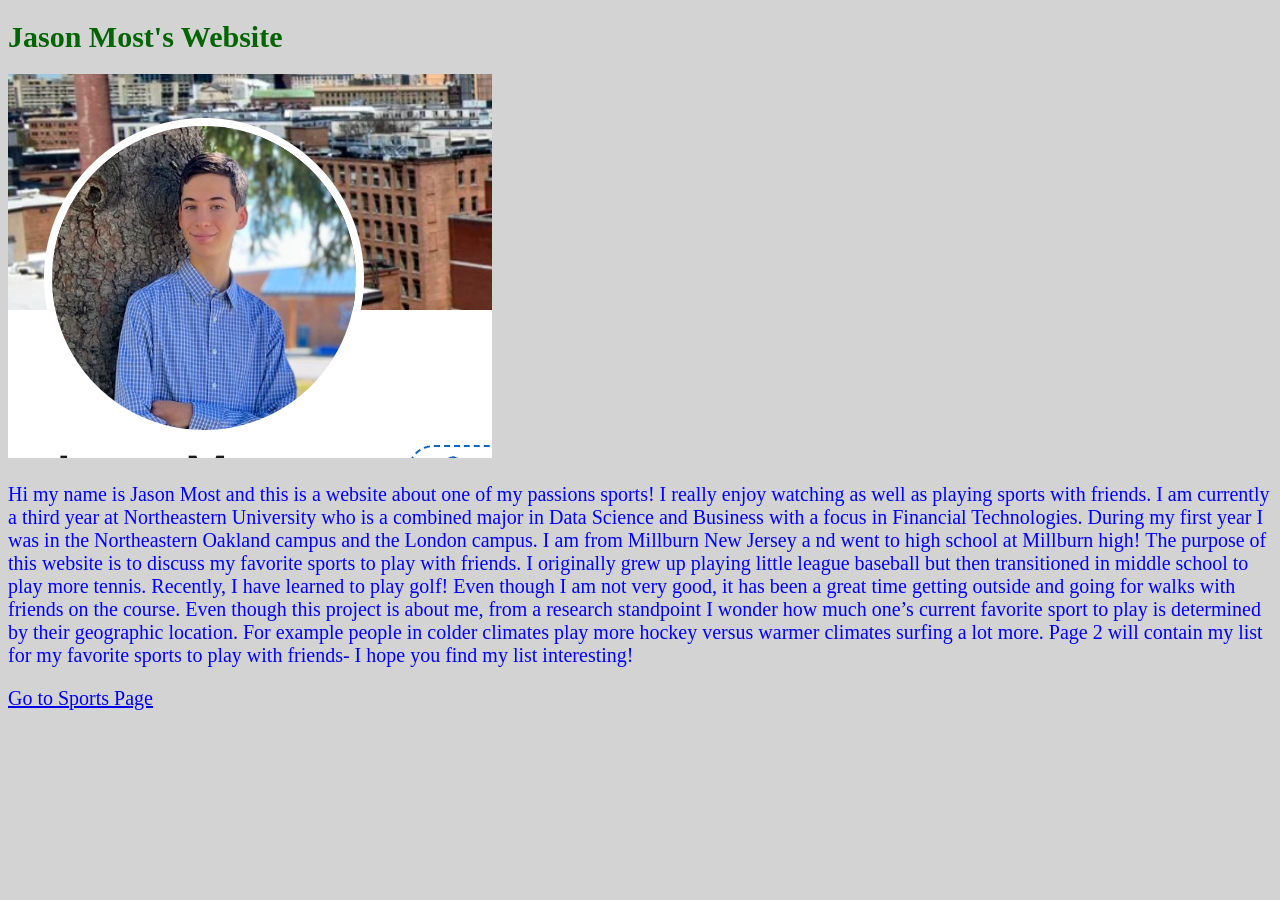
<file: index.html>
<!DOCTYPE html>
<html>
<head>
  <link rel="stylesheet" type = "text/css" href = "style.css">
  <title>Jason Most's Website</title>
</head>
<body>
  <h1>Jason Most's Website</h1>
  <img src="me_photo.png">
  <p>Hi my name is Jason Most and this is a website about one of my passions sports! I really enjoy watching as well as playing sports with friends.
    I am currently a third year at Northeastern University who is a combined major in Data Science and Business with a focus in Financial Technologies. During my first year I was in the Northeastern Oakland campus and the London campus.
    I am from Millburn New Jersey a nd went to high school at Millburn high! The purpose of this website is to discuss my favorite sports to play with friends. I originally grew up playing little league baseball but then transitioned in middle school to play more tennis.
    Recently, I have learned to play golf! Even though I am not very good, it has been a great time getting outside and going for walks with friends on the course. Even though this project is about me, from a research standpoint I wonder how much one’s current favorite sport to play is determined by their geographic location.
    For example people in colder climates play more hockey versus warmer climates surfing a lot more. Page 2 will contain my list for my favorite sports to play with friends- I hope you find my list interesting!

  </p>

  <a href="page2.html">Go to Sports Page</a>


</body>
</html>
</file>
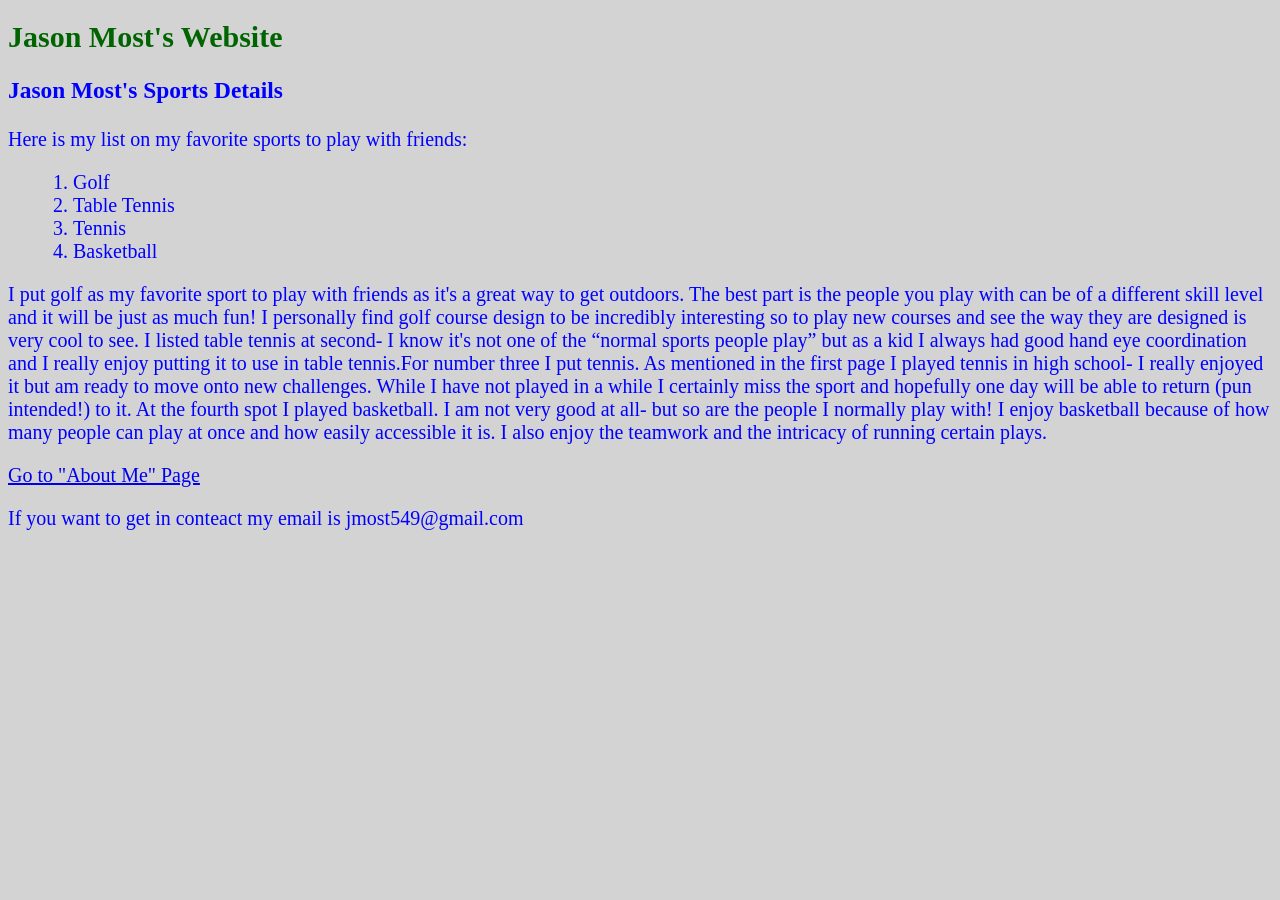
<file: page2.html>
<!DOCTYPE html>
<html>
<head>
  <link rel="stylesheet" type = "text/css" href = "style.css">
    <title>Jason Most's Sports Details</title>
</head>
<body>
  <h1>Jason Most's Website</h1>
  <h3>Jason Most's Sports Details</h3>
  <p> Here is my list on my favorite sports to play with friends:</p>
  <ol>
  <li>Golf </li>
  <li>Table Tennis</li>
  <li>Tennis</li>
    <li>Basketball</li>
    </ol>
      <p>I put golf as my favorite sport to play with friends as it's a great way to get outdoors. The best part is the people you play with can be of a different skill level and it will be just as much fun!
        I personally find golf course design to be incredibly interesting so to play new courses and see the way they are designed is very cool to see.
        I listed table tennis at second- I know it's not one of the “normal sports people play” but as a kid I always had good hand eye coordination and I really enjoy putting it to use in table tennis.For number three I put tennis.
        As mentioned in the first page I played tennis in high school- I really enjoyed it but am ready to move onto new challenges.
        While I have not played in a while I certainly miss the sport and hopefully one day will be able to return (pun intended!) to it.
        At the fourth spot I played basketball. I am not very good at all- but so are the people I normally play with! I enjoy basketball because of how many people can play at once and how easily accessible it is.
        I also enjoy the teamwork and the intricacy of running certain plays.  </p>


  </ol>
  <a href="index.html">Go to "About Me" Page</a>
  <p> If you want to get in conteact my email is jmost549@gmail.com </p>
</body>
</html>
</file>
<file: style.css>
h1{
    color: darkgreen;
    font-size: 30px;
}

body {
    color: blue;
    font-size: 20px;
    font-family: 'Times New Roman', Times, serif;
    background-color: lightgray;
}

li{
    margin-left: 25px;
}
</file>
